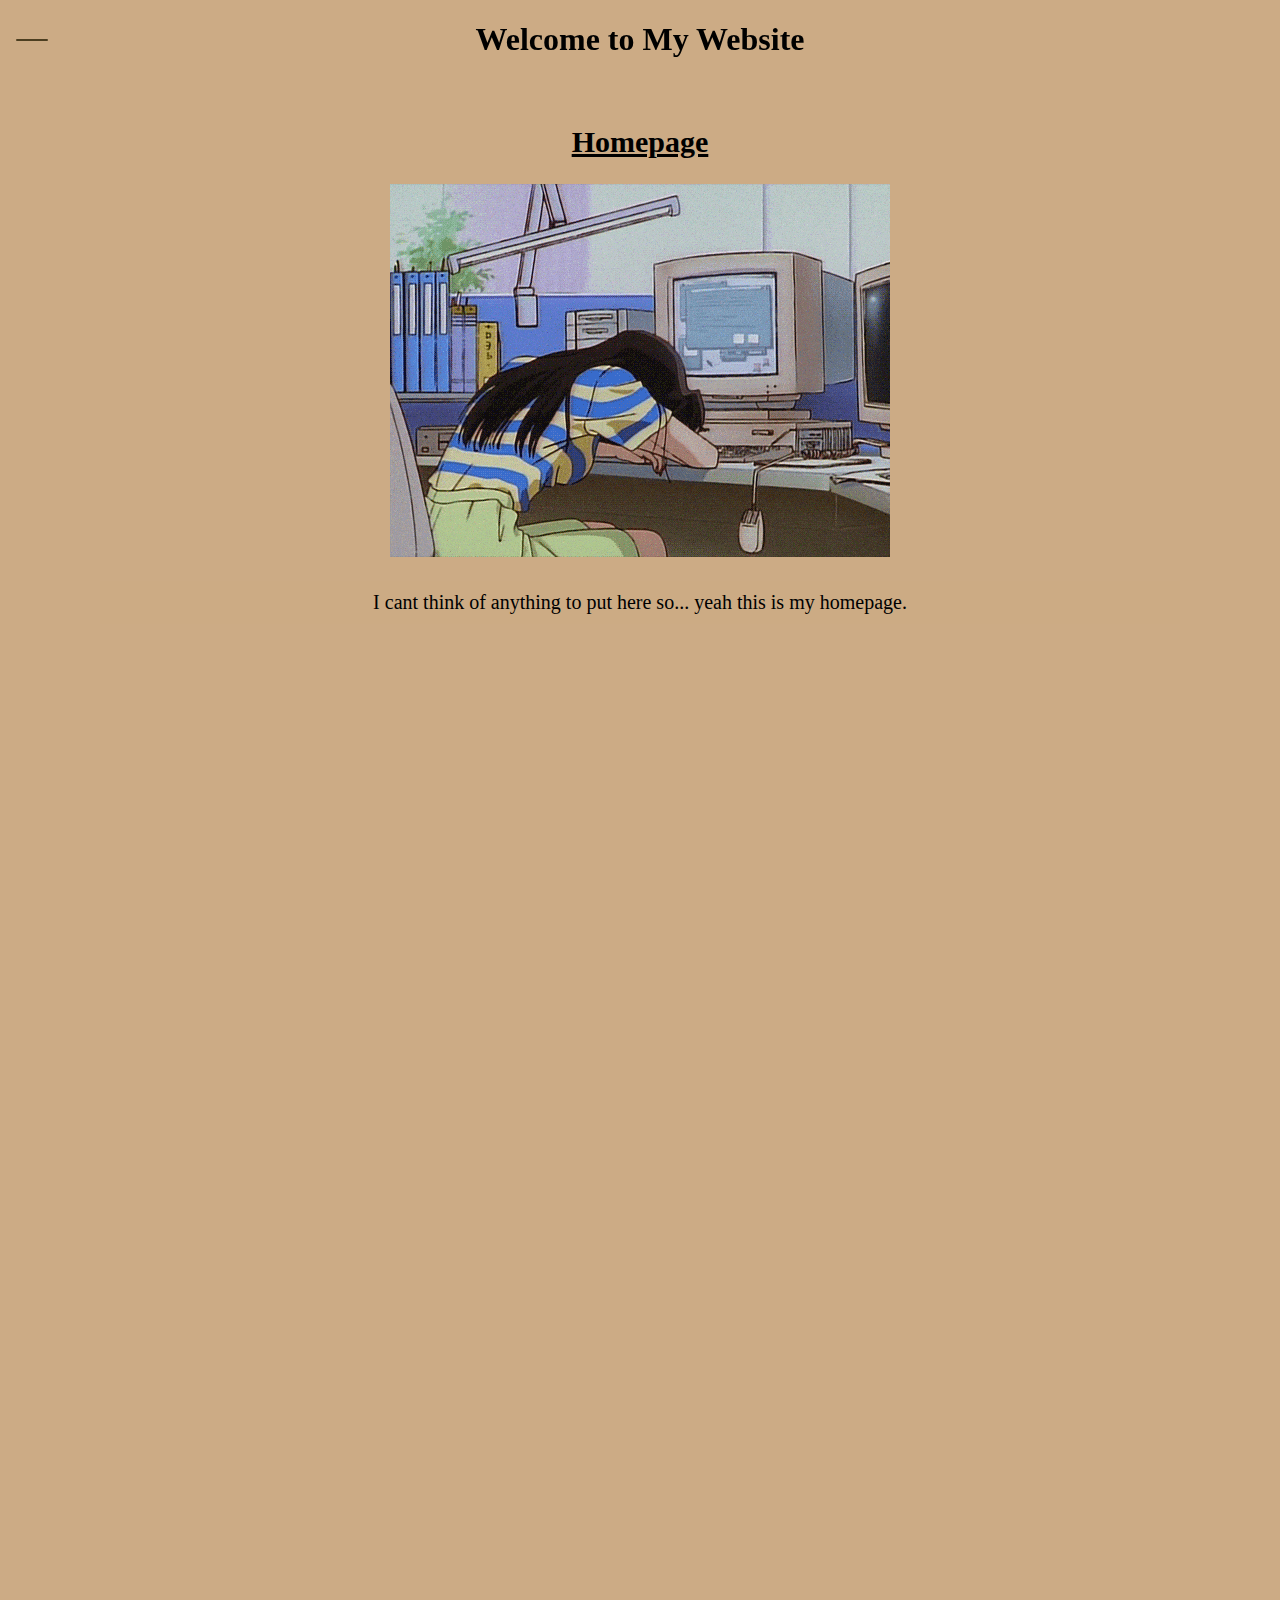
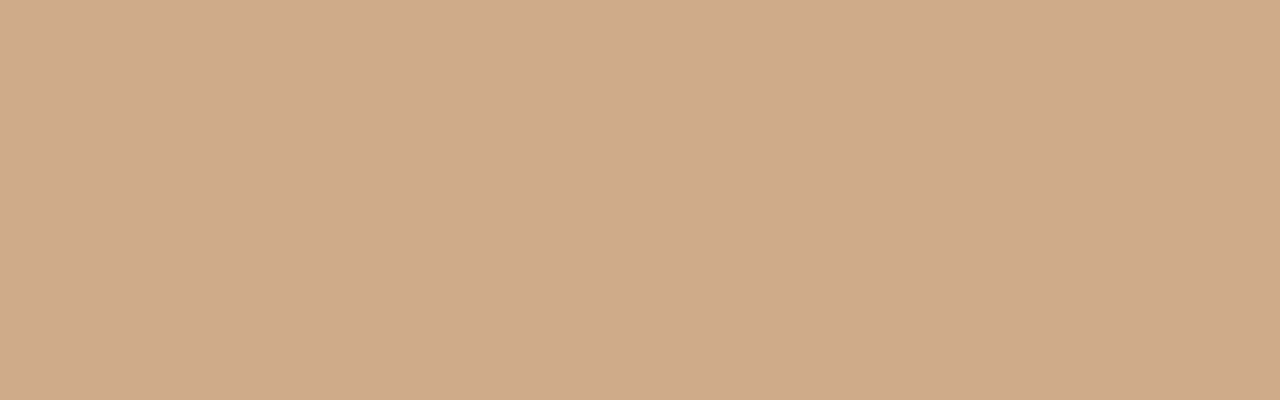
<file: index.html>
<!DOCTYPE html>
<html>
  <head>
    <title>Noelle Alston Homework 1 Homepage</title>
    <link rel="stylesheet" href="./resources/css/index.css">
  </head>
  <header>
    <h1 class="main-header">Welcome to My Website</h1>
    <input type="checkbox" id="menu-toggle" class="menu-toggle">
    <nav>
      <ul>
        <li><a href="index.html">Home</a></li>
        <li><a href="about-me.html">About Me</a></li>
        <li><a href="favorite-things.html">Favorite Things</a></li>
        <li><a href="links.html">Links</a></li>
      </ul>
    </nav>
    <label for="menu-toggle" class="menu-toggle-label">
      <span></span>
    </label>
  </header>
  
  <div class="content">
    <h2> Homepage </h2>
    
    <img src="./resources/images/Computer Gif.gif">
    
    <p> 
      I cant think of anything to put here so... yeah this is my homepage. 
    </p>
  </div>
  
</html>
</file>
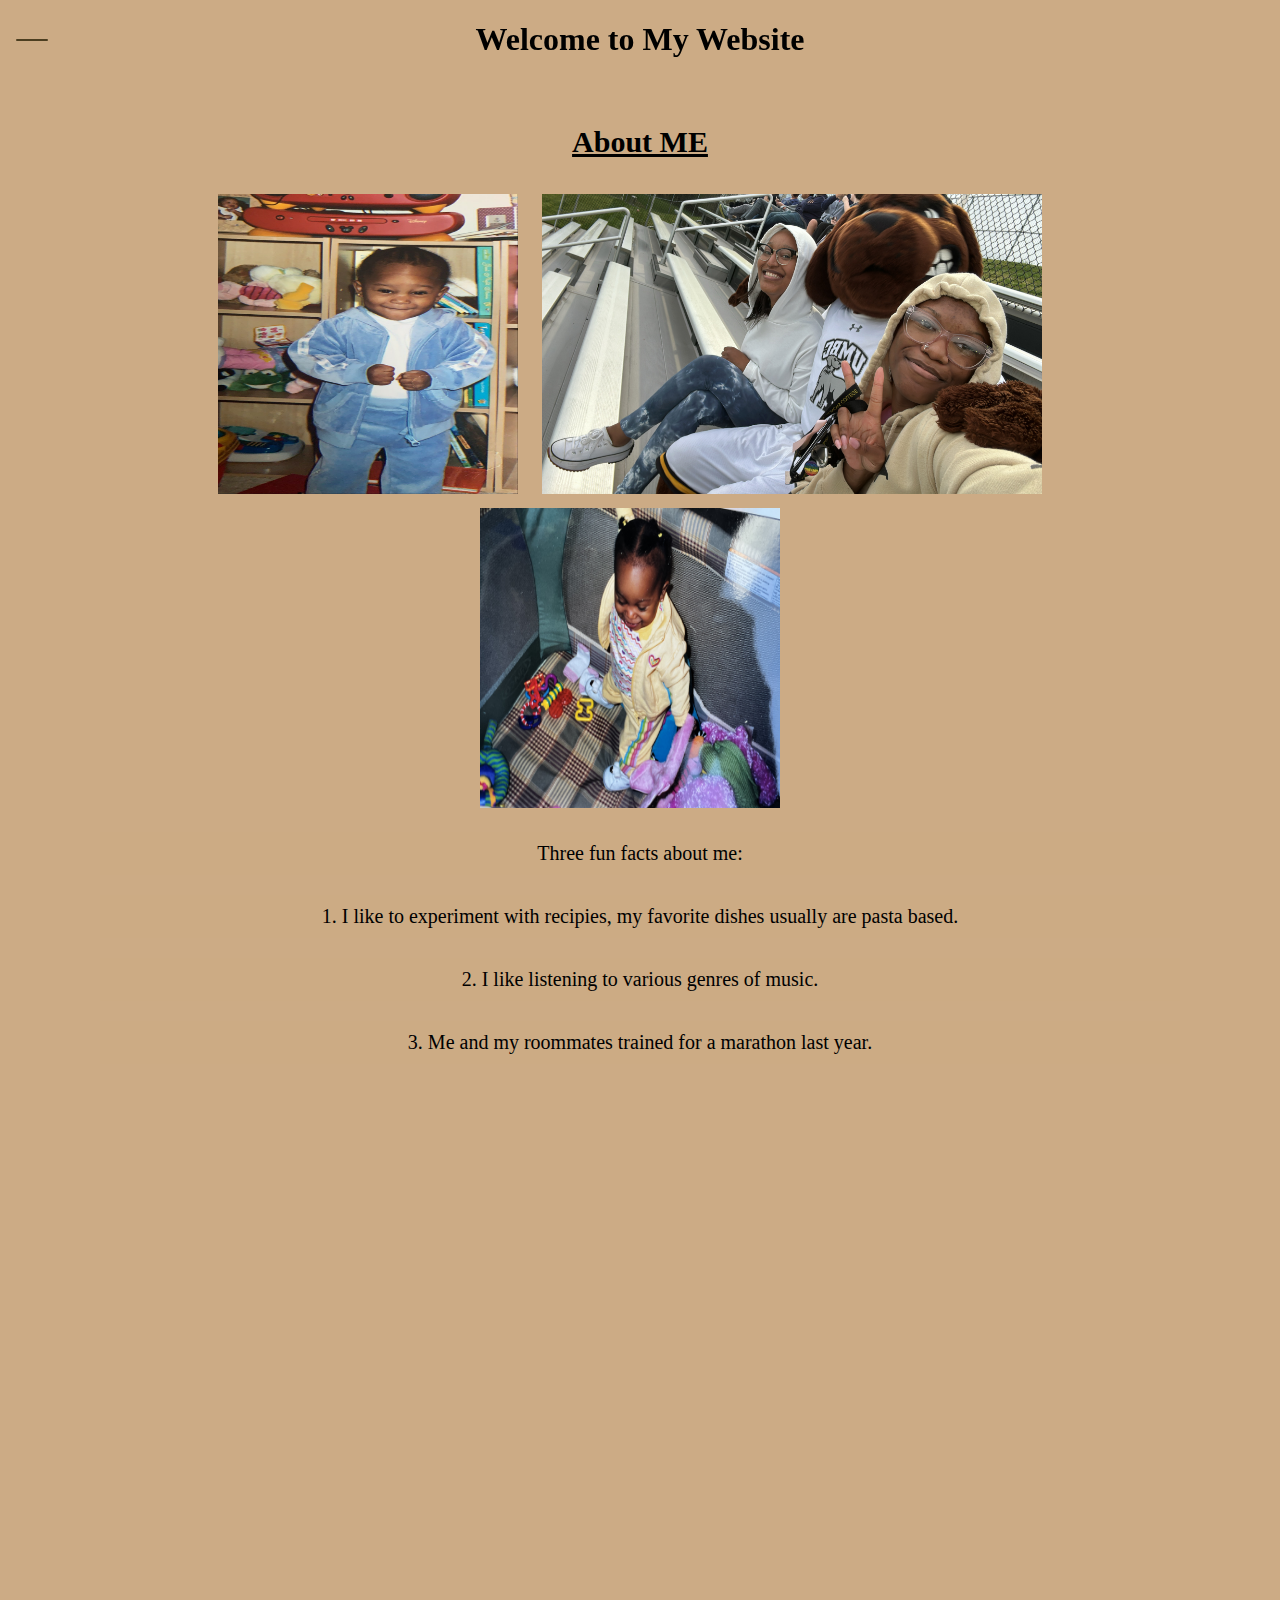
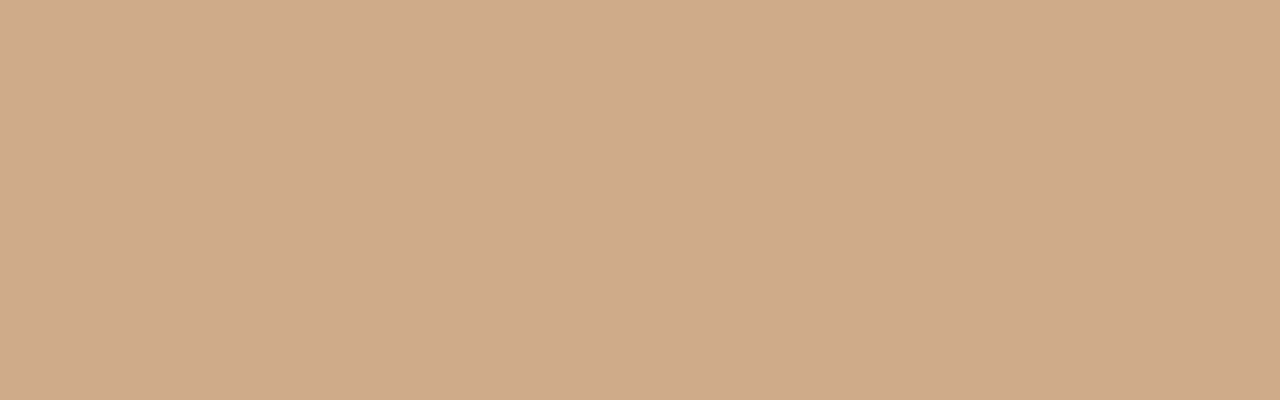
<file: about-me.html>
<!DOCTYPE html>
<html>
  <head>
    <title>Noelle Alston Homework 1 About Me</title>
    <link rel="stylesheet" href="./resources/css/about-me.css">
  </head>
  <header>      
    <h1 class="main-header">Welcome to My Website</h1>
    <input type="checkbox" id="menu-toggle" class="menu-toggle">
    <nav>
      <ul>
        <li><a href="index.html">Home</a></li>
        <li><a href="about-me.html">About Me</a></li>
        <li><a href="favorite-things.html">Favorite Things</a></li>
        <li><a href="links.html">Links</a></li>
      </ul>
    </nav>
    <label for="menu-toggle" class="menu-toggle-label">
      <span></span>
    </label>
  </header>
  
  <div class="content">
    <h2>About ME</h2>
    
    <img src="./resources/images/Baby Pic 2.JPG" height = '300' width = '300'class = 'sizing'>
    <img src="./resources/images/Chip Pic.JPG" height = '300' width = '500'class = 'sizing'>
    <img src="./resources/images/Baby Pic 1.jpeg" height = '300' width = '300' class = 'sizing'>

    <p>
      Three fun facts about me: 
    </p>
    <p>
      1. I like to experiment with recipies, my favorite dishes usually are pasta based.
    </p>
    <p>
      2. I like listening to various genres of music.
    </p>
    <p>
      3. Me and my roommates trained for a marathon last year.
    </p>

  </div>

</html>
</file>
<file: resources/css/index.css>
:root {
  --default-bg: rgba(204,171,133, .75);
}

body {
  margin: 0;
  background: #ccab85;
  font-family: Garamond;
  font-weight: 400;
  overflow: hidden;
}
    
.content {
  height: 200vh;
  background-image: url('https://images.rawpixel.com/image_800/czNmcy1wcml2YXRlL3Jhd3BpeGVsX2ltYWdlcy93ZWJzaXRlX2NvbnRlbnQvbHIvcm00ODYtYmctMDE5LXguanBn.jpg');
  background-color: #ccab85;
  background-size: cover;
  padding: 100px;
  text-align: center;
}

/* Followed a tutorial for a nav bar*/
header {
  background: var(--default-bg);
  text-align: center;
  position: fixed;
  z-index: 999;
  width: 100%;
}

.menu-toggle {
  position: absolute;
  top: -99px;
  left: -99px;
}

.menu-toggle-label {
  position: absolute;
  top: 0;
  left: 0;
  margin-left: 1em;
  height: 100%;
  display: flex;
  align-items: center;
}

.menu-toggle-label span,
.menu-toggle-label span::before,
.menu-toggle-label span::after {
  display: block;
  background: #4c3e20;
  height: 2px;
  width: 2em;
  border-radius: 2px;
  position: relative;
}

nav {
  position: absolute;
  text-align: center;
  top: 100%;
  left: 0;
  background: var(--default-bg);
  width: 100%;
  transform: scale(1, 0);
  transform-origin: top;
  transition: transform 500ms ease-in-out;
}

nav ul {
  margin: 0;
  padding: 0;
  list-style: none;
}

nav li {
  margin-bottom: 1em;
  margin-left: 1em;
}

nav a {
  color:#4c3e20;
  text-decoration: none;
  font-size: 1.2rem;
  font-weight: bold;
  text-transform: uppercase;
  opacity: 0;
  transition: opacity 130ms ease-in-out;
}

nav a:hover {
  color: #000;
}

.menu-toggle:checked ~ nav {
  transform: scale(1,1);
}

.menu-toggle:checked ~ nav a {
  opacity: 1;
  transition: opacity 250ms ease-in-out 250ms;
}

.content h2{
  font-family: Garamond;
  font-weight: bold;
  font-size: 30px;
  text-decoration: underline;
}

.content p{
  font-family: Georgia;
  font-weight: 200;
  font-size: 20px;
  background: rgba(204,171,133, .30);
  background-size: cover;
  padding-top: 10px;
  padding-bottom: 10px;
}
</file>
<file: resources/css/about-me.css>
:root {
  --default-bg: rgba(204,171,133, .75);
}

body {
  margin: 0;
  background: #ccab85;
  font-family: Garamond;
  font-weight: 400;
  overflow: hidden;
}
    
.content {
  height: 200vh;
  background-image: url('https://images.rawpixel.com/image_800/czNmcy1wcml2YXRlL3Jhd3BpeGVsX2ltYWdlcy93ZWJzaXRlX2NvbnRlbnQvbHIvcm00ODYtYmctMDE5LXguanBn.jpg');
  background-color: #ccab85;
  background-size: cover;
  padding: 100px;
  text-align: center;
}

/* Followed a tutorial for a nav bar*/
header {
  background: var(--default-bg);
  text-align: center;
  position: fixed;
  z-index: 999;
  width: 100%;
}

.menu-toggle {
  position: absolute;
  top: -99px;
  left: -99px;
}

.menu-toggle-label {
  position: absolute;
  top: 0;
  left: 0;
  margin-left: 1em;
  height: 100%;
  display: flex;
  align-items: center;
}

.menu-toggle-label span,
.menu-toggle-label span::before,
.menu-toggle-label span::after {
  display: block;
  background: #4c3e20;
  height: 2px;
  width: 2em;
  border-radius: 2px;
  position: relative;
}

nav {
  position: absolute;
  text-align: center;
  top: 100%;
  left: 0;
  background: var(--default-bg);
  width: 100%;
  transform: scale(1, 0);
  transform-origin: top;
  transition: transform 500ms ease-in-out;
}

nav ul {
  margin: 0;
  padding: 0;
  list-style: none;
}

nav li {
  margin-bottom: 1em;
  margin-left: 1em;
}

nav a {
  color:#4c3e20;
  text-decoration: none;
  font-size: 1.2rem;
  font-weight: bold;
  text-transform: uppercase;
  opacity: 0;
  transition: opacity 130ms ease-in-out;
}

nav a:hover {
  color: #000;
}

.menu-toggle:checked ~ nav {
  transform: scale(1,1);
}

.menu-toggle:checked ~ nav a {
  opacity: 1;
  transition: opacity 250ms ease-in-out 250ms;
}

/* End of using tutorial */

.content h2{
  font-family: Garamond;
  font-weight: bold;
  font-size: 30px;
  text-decoration: underline;
}

.content p{
  font-family: Georgia;
  font-weight: 200;
  font-size: 20px;
  background: rgba(204,171,133, .30);
  background-size: cover;
  padding-top: 10px;
  padding-bottom: 10px;
}

.sizing{
  padding-top: 10px;
  padding-right: 20px;
}
</file>
